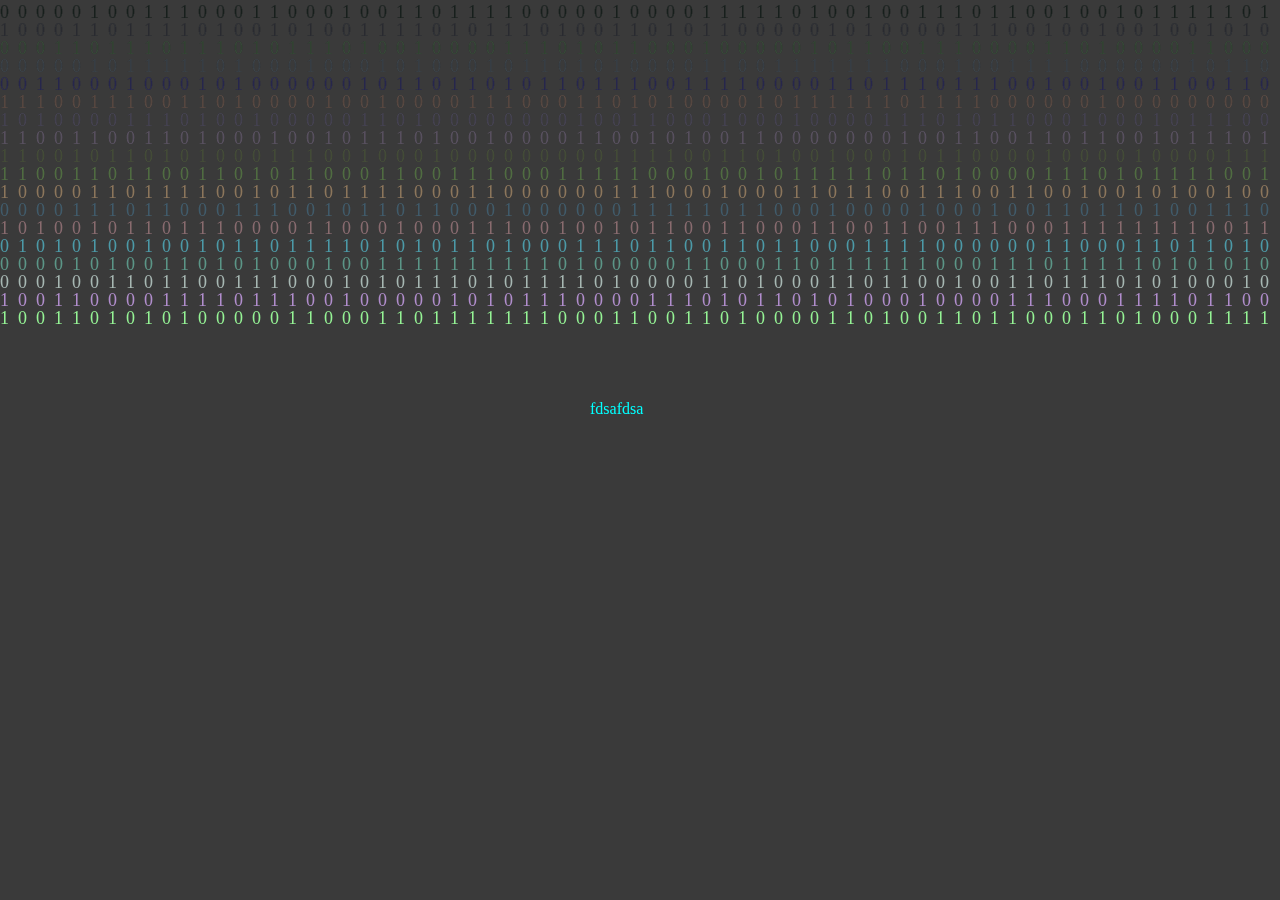
<file: views/console/coding.html>
<!DOCTYPE html>
<html>
  <head>
    <meta charset="utf-8">
    <title>代码雨炫酷效果:公众号AlbertYang</title>
    <style>
      * {
        margin: 0;
        padding: 0;
      }

      html,
      body {
        height: 100%;
        width: 100%;
        overflow: hidden;
      }
</style>
    <script>
      window.onload = function() {
        var H = window.innerHeight;
        var W = window.innerWidth;
        var mycanvas = document.getElementById('mycanvas');
        var ctx = mycanvas.getContext('2d');

        mycanvas.height = H;
        mycanvas.width = W;

        var fontsize = 18;
        var text = [];
        var lie = Math.floor(W / fontsize);
        var str = '01'
        for (var i = 0; i < lie; i++) {
          text.push(0);
        }
        ctx.font = fontsize + 'px 微雅软黑';

        function draw() {
          ctx.fillStyle = 'rgba(0,0,0,0.08)'
          ctx.fillRect(0, 0, W, H);
          ctx.fillStyle = randColor();
          for (var i = 0; i < lie; i++) {
            var index = Math.floor(Math.random() * str.length);
            var x = Math.floor(fontsize * i)
            var y = text[i] * fontsize
            ctx.fillText(str[index], x, y);
            if (y > H && Math.random() > 0.99) {
              text[i] = 0
            }
            text[i]++;
          }
        }

        function randColor() {
          var r = Math.ceil(Math.random() * 155) + 100;
          var g = Math.ceil(Math.random() * 155) + 100;
          var b = Math.ceil(Math.random() * 155) + 100;
          return 'rgb(' + r + ',' + g + ',' + b + ')'
        }
        console.log(randColor())
        var timer = setInterval(function() {
          draw();
        }, 1000 / 30)
      }
</script>
 
  </head>
  <body data-gr-c-s-loaded="true">
    

    <div class="" style="display:relative;">
        <div id="contentDiv"style="margin: 0;
        position: absolute;
        top: 50%;
        left: 50%;
        transform: translate(-50%, -50%); 
        height:100px;width:100px; color: aqua;  
         z-index:99999;">
            fdsafdsa
        </div>
        <div>
            <canvas id="mycanvas"  style="position:absolute;z-index:-1;">
        </div>
    </div>
  </body>
</html>
</file>
